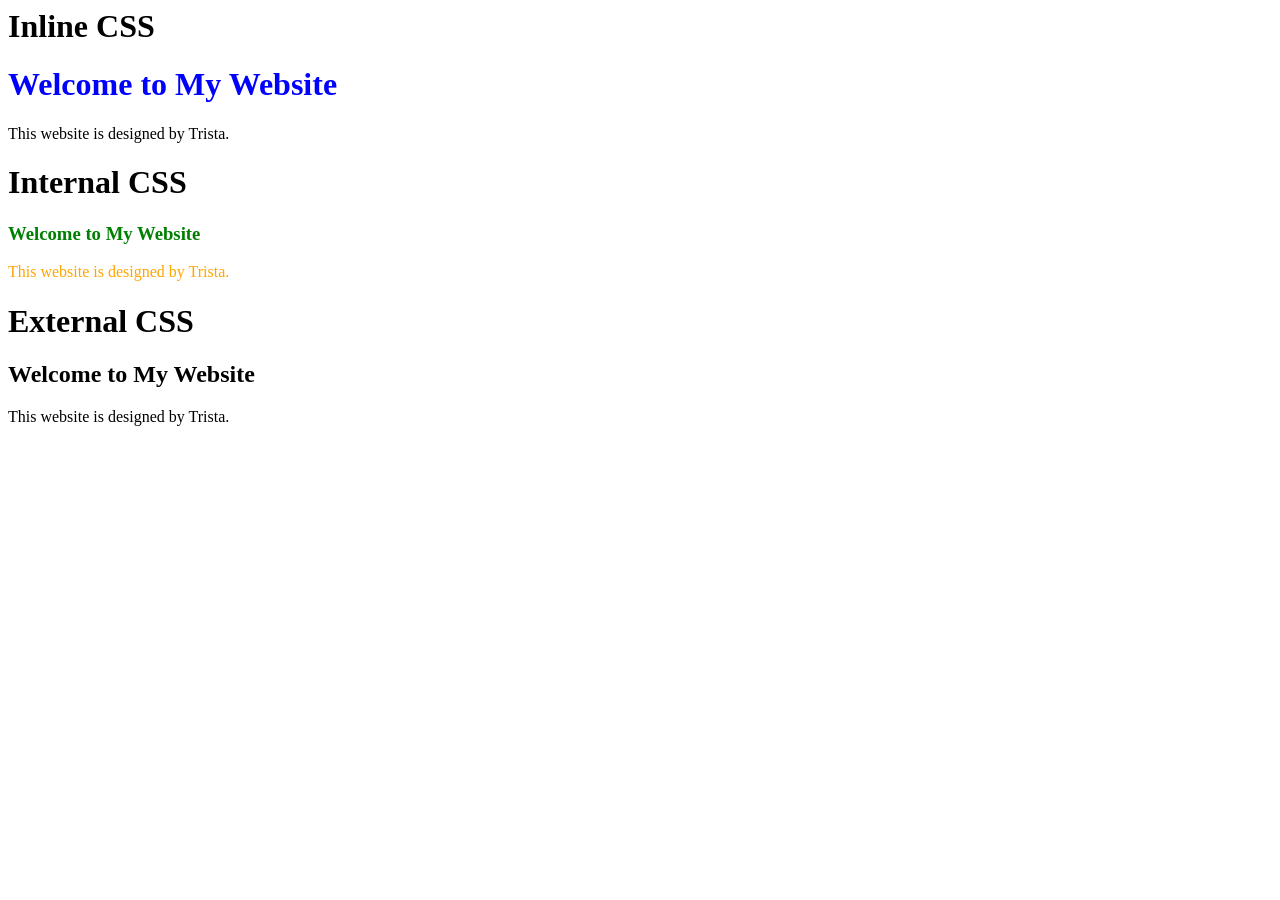
<file: kck.html>
<html>

<h1>Inline CSS</h1>
<h1 style="color: blue;">Welcome to My Website</h1>
<p>This website is designed by Trista.</p>

<h1>Internal CSS</h1>
<h3 style="color: green;">Welcome to My Website</h3>
<p style="color: orange;">This website is designed by Trista.</p>

<h1>External CSS</h1>
<h2>Welcome to My Website</h2>
<p>This website is designed by Trista.</p>

</html>
</file>
